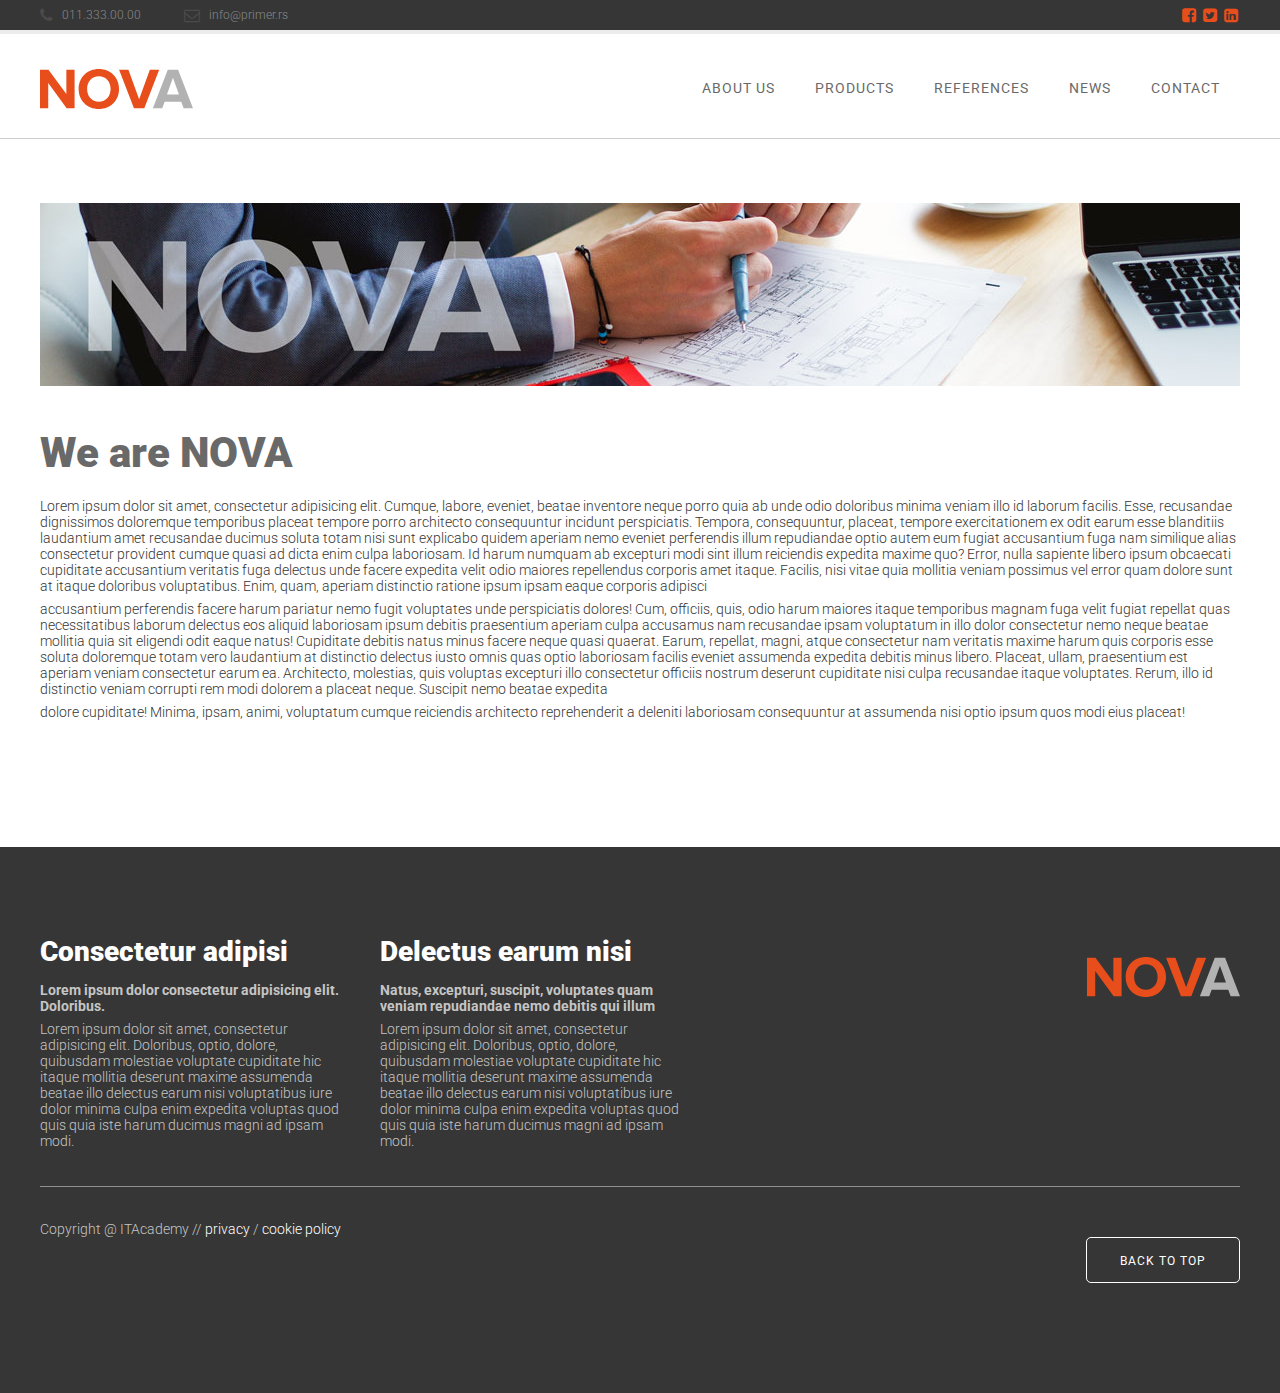
<file: about.html>
<!doctype html>
<html>
<head>
<meta charset="UTF-8">
<meta name="theme-color" content="#e84e1b">
<meta name="viewport" content="width=device-width">
<title>NOVA by ITAcademy</title>

<script src="http://ajax.googleapis.com/ajax/libs/jquery/1.8.2/jquery.min.js"></script>
<script src="js/jquery.bxslider.min.js"></script>

<link rel="stylesheet" type="text/css" href="css/font-awesome.min.css">
<link href='https://fonts.googleapis.com/css?family=Roboto:400,100,300,300italic,100italic,400italic,500,500italic,700,700italic,900,900italic&subset=latin,latin-ext' rel='stylesheet' type='text/css'>
<link rel="stylesheet" type="text/css" href="css/jquery.bxslider.css">
<link rel="stylesheet" type="text/css" href="css/style.css">



<script>
  $(function() {
    $('a[href*="#"]:not([href="#"])').click(function() {
      if (location.pathname.replace(/^\//,'') == this.pathname.replace(/^\//,'') && location.hostname == this.hostname) {
        var target = $(this.hash);
        target = target.length ? target : $('[name=' + this.hash.slice(1) +']');
        if (target.length) {
          $('html, body').animate({
            scrollTop: target.offset().top
          }, 1000);
          return false;
        }
      }
    });
  });
</script>

<script>
$(document).ready(function() {
		
	var respmenu 		= $('#respmenu');
	var	menu 			= $('#nav>ul');

	$(respmenu).on('click', function(e) {
		e.preventDefault();
		menu.slideToggle();
	});
	
	$(window).resize(function(){
		var sirina = $(window).width();
		if(sirina > 768 && menu.is(':hidden')) {
			menu.removeAttr('style');
		}	
	});
	
});	
	


</script>



</head>

<body>

<a name="top"></a>
	<header id="header">
    
    	<div id="headerTop">
        	<div class="wrapper">
            	<div id="headerTopLeft">
					<span><i class="fa fa-lg fa-phone"></i>&nbsp;&nbsp;&nbsp;011.333.00.00</span>
					<span><i class="fa fa-lg fa-envelope-o"></i>&nbsp;&nbsp;&nbsp;info@primer.rs</span>
                </div>
            	<div id="headerTopRight">
                	<a href="#" target="_blank"><i class="fa fa-lg fa-facebook-square"></i></a>
                	<a href="#" target="_blank"><i class="fa fa-lg fa-twitter-square"></i></a>
                	<a href="#" target="_blank"><i class="fa fa-lg fa-linkedin-square"></i></a>
                </div>
            </div>
        </div>
        
        <div id="headerBottom">
        	<div class="wrapper">
            
            	<div id="logo">
                	<a href="index.html">
                    	<img src="images/logo.svg" alt="logo">
                    </a>
                </div>
                
                <nav id="nav">
                	<ul>
                    	<li><a href="about.html">about us</a></li>
                    	<li><a href="products.html">products</a></li>
                    	<li><a href="references.html">references</a></li>
                    	<li><a href="news.html">news</a></li>
                    	<li><a href="contact.html">contact</a></li>
                    </ul>
                    <a href="#" id="respmenu" class="button"><i class="fa fa-lg fa-navicon"></i>&nbsp;&nbsp;&nbsp;&nbsp;Navigation</a>
                </nav>
            
            </div>
        </div>   
    
    </header><!-- kraj #header -->
    
    
    
    <section id="central">
    	<div class="wrapper">
        
        	<main id="mainFull">
				<p><img src="images/about-banner.jpg" alt=""></p>

            	<h1>We are NOVA</h1>
                <p>Lorem ipsum dolor sit amet, consectetur adipisicing elit. Cumque, labore, eveniet, beatae inventore neque porro quia ab unde odio doloribus minima veniam illo id laborum facilis. Esse, recusandae dignissimos doloremque temporibus placeat tempore porro architecto consequuntur incidunt perspiciatis. Tempora, consequuntur, placeat, tempore exercitationem ex odit earum esse blanditiis laudantium amet recusandae ducimus soluta totam nisi sunt explicabo quidem aperiam nemo eveniet perferendis illum repudiandae optio autem eum fugiat accusantium fuga nam similique alias consectetur provident cumque quasi ad dicta enim culpa laboriosam. Id harum numquam ab excepturi modi sint illum reiciendis expedita maxime quo? Error, nulla sapiente libero ipsum obcaecati cupiditate accusantium veritatis fuga delectus unde facere expedita velit odio maiores repellendus corporis amet itaque. Facilis, nisi vitae quia mollitia veniam possimus vel error quam dolore sunt at itaque doloribus voluptatibus. Enim, quam, aperiam distinctio ratione ipsum ipsam eaque corporis adipisci</p>
                <p> accusantium perferendis facere harum pariatur nemo fugit voluptates unde perspiciatis dolores! Cum, officiis, quis, odio harum maiores itaque temporibus magnam fuga velit fugiat repellat quas necessitatibus laborum delectus eos aliquid laboriosam ipsum debitis praesentium aperiam culpa accusamus nam recusandae ipsam voluptatum in illo dolor consectetur nemo neque beatae mollitia quia sit eligendi odit eaque natus! Cupiditate debitis natus minus facere neque quasi quaerat. Earum, repellat, magni, atque consectetur nam veritatis maxime harum quis corporis esse soluta doloremque totam vero laudantium at distinctio delectus iusto omnis quas optio laboriosam facilis eveniet assumenda expedita debitis minus libero. Placeat, ullam, praesentium est aperiam veniam consectetur earum ea. Architecto, molestias, quis voluptas excepturi illo consectetur officiis nostrum deserunt cupiditate nisi culpa recusandae itaque voluptates. Rerum, illo id distinctio veniam corrupti rem modi dolorem a placeat neque. Suscipit nemo beatae expedita</p>
                <p>dolore cupiditate! Minima, ipsam, animi, voluptatum cumque reiciendis architecto reprehenderit a deleniti laboriosam consequuntur at assumenda nisi optio ipsum quos modi eius placeat!</p>
            </main>
        
            
        </div>
    </section>
    
    
    
    <footer id="footer" class="negative">
    	<div class="wrapper">
    		
            <div class="footerBlock">
            	<h3>Consectetur adipisi</h3>
            	<p class="bold">Lorem ipsum dolor consectetur adipisicing elit. Doloribus.</p>
                <p>Lorem ipsum dolor sit amet, consectetur adipisicing elit. Doloribus, optio, dolore, quibusdam molestiae voluptate cupiditate hic itaque mollitia deserunt maxime assumenda beatae illo delectus earum nisi voluptatibus iure dolor minima culpa enim expedita voluptas quod quis quia iste harum ducimus magni ad ipsam modi.</p>
            </div>
            <div class="footerBlock">
            	<h3>Delectus earum nisi</h3>
            	<p class="bold">Natus, excepturi, suscipit, voluptates quam veniam repudiandae nemo debitis qui illum</p>
                <p>Lorem ipsum dolor sit amet, consectetur adipisicing elit. Doloribus, optio, dolore, quibusdam molestiae voluptate cupiditate hic itaque mollitia deserunt maxime assumenda beatae illo delectus earum nisi voluptatibus iure dolor minima culpa enim expedita voluptas quod quis quia iste harum ducimus magni ad ipsam modi.</p>
            </div>
            
            <div class="footerBlockR">
            	<img src="images/logo.svg">
            </div>
            
    	</div>
        <div class="wrapper" id="footerBottom">
        	<a href="#top" class="button">back to top</a>
        	<p>Copyright @ ITAcademy // <a href="#">privacy</a> / <a href="#">cookie policy</a> </p>
        
        </div>
    </footer>
    

</body>
</html>
</file>
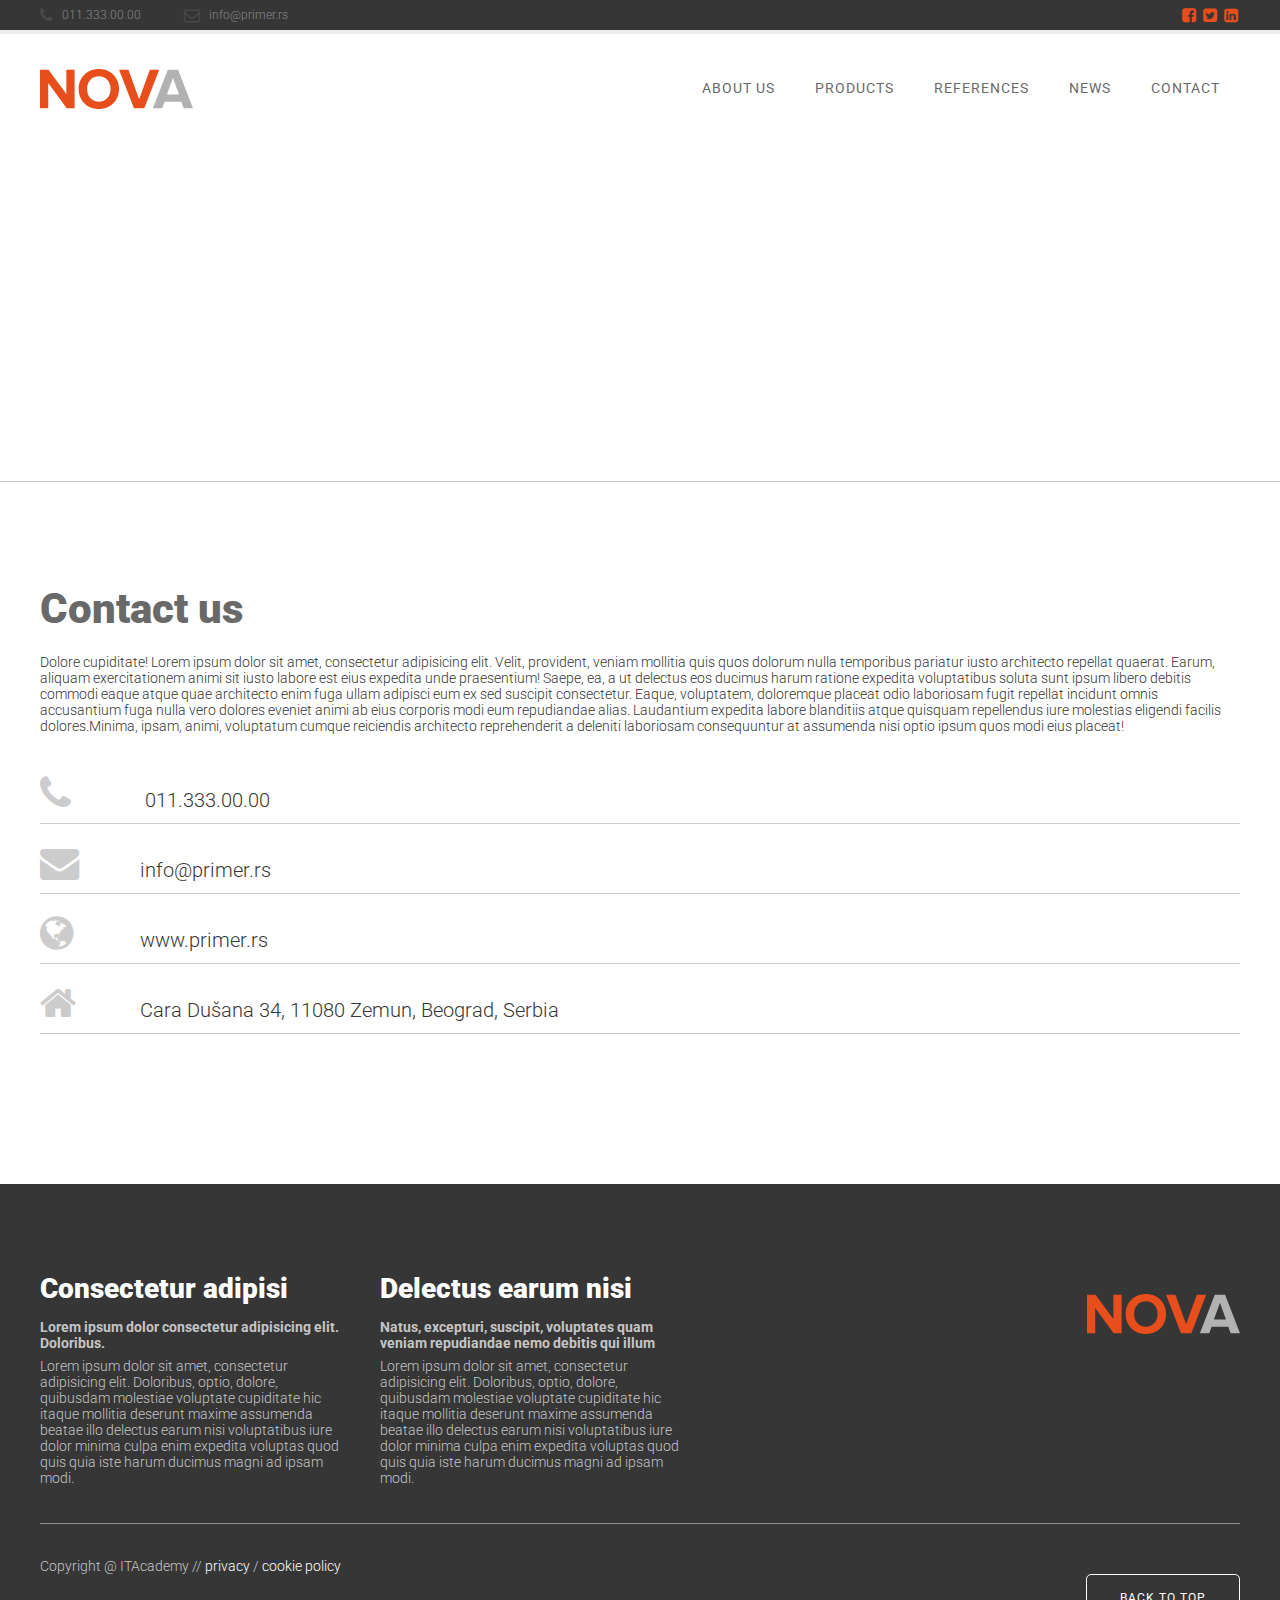
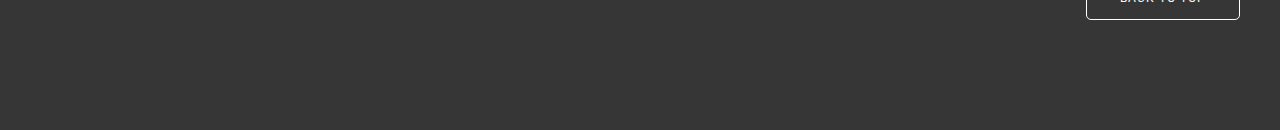
<file: contact.html>
<!doctype html>
<html>
<head>
<meta charset="UTF-8">
<meta name="theme-color" content="#e84e1b">
<meta name="viewport" content="width=device-width">
<title>NOVA by ITAcademy</title>

<script src="http://ajax.googleapis.com/ajax/libs/jquery/1.8.2/jquery.min.js"></script>
<script src="js/jquery.bxslider.min.js"></script>

<link rel="stylesheet" type="text/css" href="css/font-awesome.min.css">
<link href='https://fonts.googleapis.com/css?family=Roboto:400,100,300,300italic,100italic,400italic,500,500italic,700,700italic,900,900italic&subset=latin,latin-ext' rel='stylesheet' type='text/css'>
<link rel="stylesheet" type="text/css" href="css/jquery.bxslider.css">
<link rel="stylesheet" type="text/css" href="css/style.css">



<script>
  $(function() {
    $('a[href*="#"]:not([href="#"])').click(function() {
      if (location.pathname.replace(/^\//,'') == this.pathname.replace(/^\//,'') && location.hostname == this.hostname) {
        var target = $(this.hash);
        target = target.length ? target : $('[name=' + this.hash.slice(1) +']');
        if (target.length) {
          $('html, body').animate({
            scrollTop: target.offset().top
          }, 1000);
          return false;
        }
      }
    });
  });
</script>

<script>
$(document).ready(function() {
		
	var respmenu 		= $('#respmenu');
	var	menu 			= $('#nav>ul');

	$(respmenu).on('click', function(e) {
		e.preventDefault();
		menu.slideToggle();
	});
	
	$(window).resize(function(){
		var sirina = $(window).width();
		if(sirina > 768 && menu.is(':hidden')) {
			menu.removeAttr('style');
		}	
	});
	
});	
	


</script>



</head>

<body>

<a name="top"></a>
	<header id="header">
    
    	<div id="headerTop">
        	<div class="wrapper">
            	<div id="headerTopLeft">
					<span><i class="fa fa-lg fa-phone"></i>&nbsp;&nbsp;&nbsp;011.333.00.00</span>
					<span><i class="fa fa-lg fa-envelope-o"></i>&nbsp;&nbsp;&nbsp;info@primer.rs</span>
                </div>
            	<div id="headerTopRight">
                	<a href="#" target="_blank"><i class="fa fa-lg fa-facebook-square"></i></a>
                	<a href="#" target="_blank"><i class="fa fa-lg fa-twitter-square"></i></a>
                	<a href="#" target="_blank"><i class="fa fa-lg fa-linkedin-square"></i></a>
                </div>
            </div>
        </div>
        
        <div id="headerBottom">
        	<div class="wrapper">
            
            	<div id="logo">
                	<a href="index.html">
                    	<img src="images/logo.svg" alt="logo">
                    </a>
                </div>
                
                <nav id="nav">
                	<ul>
                    	<li><a href="about.html">about us</a></li>
                    	<li><a href="products.html">products</a></li>
                    	<li><a href="references.html">references</a></li>
                    	<li><a href="news.html">news</a></li>
                    	<li><a href="contact.html">contact</a></li>
                    </ul>
                    <a href="#" id="respmenu" class="button"><i class="fa fa-lg fa-navicon"></i>&nbsp;&nbsp;&nbsp;&nbsp;Navigation</a>
                </nav>
            
            </div>
        </div>   
    
    </header><!-- kraj #header -->
    
    
    	<iframe id="map" src="https://www.google.com/maps/embed?pb=!1m18!1m12!1m3!1d2828.6718489299697!2d20.40235951568701!3d44.848615782326945!2m3!1f0!2f0!3f0!3m2!1i1024!2i768!4f13.1!3m3!1m2!1s0x475a65b17b627421%3A0x6d6130bffc362462!2sITAcademy!5e0!3m2!1sen!2srs!4v1464390655844" frameborder="0" style="border:0" allowfullscreen></iframe>
    
    <section id="central">
    
    
    	<div class="wrapper">
        
        	<main id="mainFull">

            	<h1>Contact us</h1>
                
                <p>Dolore cupiditate! Lorem ipsum dolor sit amet, consectetur adipisicing elit. Velit, provident, veniam mollitia quis quos dolorum nulla temporibus pariatur iusto architecto repellat quaerat. Earum, aliquam exercitationem animi sit iusto labore est eius expedita unde praesentium! Saepe, ea, a ut delectus eos ducimus harum ratione expedita voluptatibus soluta sunt ipsum libero debitis commodi eaque atque quae architecto enim fuga ullam adipisci eum ex sed suscipit consectetur. Eaque, voluptatem, doloremque placeat odio laboriosam fugit repellat incidunt omnis accusantium fuga nulla vero dolores eveniet animi ab eius corporis modi eum repudiandae alias. Laudantium expedita labore blanditiis atque quisquam repellendus iure molestias eligendi facilis dolores.Minima, ipsam, animi, voluptatum cumque reiciendis architecto reprehenderit a deleniti laboriosam consequuntur at assumenda nisi optio ipsum quos modi eius placeat!</p>
                
                <div class="contactInfo">
                    <p><i class="fa fa-2x fa-phone"></i> 011.333.00.00</p>
                    <p><i class="fa fa-2x fa-envelope"></i>info@primer.rs</p>
                    <p><i class="fa fa-2x fa-globe"></i>www.primer.rs</p>
                    <p><i class="fa fa-2x fa-home"></i>Cara Dušana 34, 11080 Zemun, Beograd, Serbia</p>
                </div>
                
            </main>
        
            
        </div>
    </section>
    
    
    
    <footer id="footer" class="negative">
    	<div class="wrapper">
    		
            <div class="footerBlock">
            	<h3>Consectetur adipisi</h3>
            	<p class="bold">Lorem ipsum dolor consectetur adipisicing elit. Doloribus.</p>
                <p>Lorem ipsum dolor sit amet, consectetur adipisicing elit. Doloribus, optio, dolore, quibusdam molestiae voluptate cupiditate hic itaque mollitia deserunt maxime assumenda beatae illo delectus earum nisi voluptatibus iure dolor minima culpa enim expedita voluptas quod quis quia iste harum ducimus magni ad ipsam modi.</p>
            </div>
            <div class="footerBlock">
            	<h3>Delectus earum nisi</h3>
            	<p class="bold">Natus, excepturi, suscipit, voluptates quam veniam repudiandae nemo debitis qui illum</p>
                <p>Lorem ipsum dolor sit amet, consectetur adipisicing elit. Doloribus, optio, dolore, quibusdam molestiae voluptate cupiditate hic itaque mollitia deserunt maxime assumenda beatae illo delectus earum nisi voluptatibus iure dolor minima culpa enim expedita voluptas quod quis quia iste harum ducimus magni ad ipsam modi.</p>
            </div>
            
            <div class="footerBlockR">
            	<img src="images/logo.svg">
            </div>
            
    	</div>
        <div class="wrapper" id="footerBottom">
        	<a href="#top" class="button">back to top</a>
        	<p>Copyright @ ITAcademy // <a href="#">privacy</a> / <a href="#">cookie policy</a> </p>
        
        </div>
    </footer>
    

</body>
</html>
</file>
<file: css/style.css>
@charset "UTF-8";
/* CSS Document */

body {
	margin:0;
	padding:0;
	background:#FFF;
	font-size:14px;
	font-family: 'Roboto', Arial, sans-serif;
	color:#363636;
	font-weight:300;
}
h1, h2, h3, h4, h5, h6 {
	font-weight:900;
	margin:1em 0 0.5em;
	color:#696969;
}

h1 { font-size:3em;}
h2 { font-size:2.2em;}
h3 { font-size:2em;}
h4 { font-size:1.6em;}
h5 { font-size:1.4em;}
h6 { font-size:1.2em;}

p {
	margin:0.3em 0 0.5em;
}
img {
	vertical-align:bottom;
	max-width:100%;
}

.bold {
	font-weight:700;
}

a:link,
a:visited {
	text-decoration:none;
	color:#e84e1b;
	transition:0.2s all ease;
}
a:hover {
	text-decoration:none;
	color:#f39200;
}
a:active {
	color:#696969;
}


.negative {
	color:#FFFFFF;
}

.negative h1,
.negative h2,
.negative h3,
.negative h4,
.negative h5,
.negative h6 {
	color:#FFFFFF;
}

.negative a:link,
.negative a:visited {
	color:#FFF;
}
.negative a:hover {
	color:#FFF;
	text-decoration:underline;
}
.negative a:active {
	color:#FFF;
}



.button {
    border: 1px solid #e84e1b;
    border-radius: 5px;
    color: #e84e1b;
    display: inline-block;
    font-size: 12px;
    font-weight: 400;
    letter-spacing: 1px;
    line-height: 1;
    padding: 17px 33px 15px;
	margin:20px 0;
    text-transform: uppercase;
    transition: all 0.2s ease;
}

.button:hover {
	background:#e84e1b;
	color:#fff;
}


.negative .button {
    border: 1px solid #FFF;
    color: #FFF;
}

.negative .button:hover {
	background: #FFF;
    color: #e84e1b;
	text-decoration:none;
}





.wrapper {
	width:1200px;
	margin:0 auto;
}

.wrapper:after {
  content: "";
  display: table;
  clear: both;
}

#header {
	background:#FFF;
}

#headerTop {
	background:#363636;
	color:#898989;
	font-weight:300;
	padding:8px 0;
	font-size:12px;
	border-bottom:4px solid #ececec;
}
#headerTopLeft span {
	margin-right:40px;
}
#headerTopLeft span i {
	color:#4A4A4A;
}

#headerTopLeft {
	float:left;
}
#headerTopRight {
	float:right;
}
#headerTopRight i {
	margin:0 2px;
}

#headerBottom {
}

#logo {
	float:left;
}

#logo img {
	height:40px;
	padding:35px 0 25px;
}
#nav {
	float:right;
}

#nav ul {
	list-style:none;
	margin:0;
	padding:0;
}
#nav ul li {
	float:left;
}
#nav ul li a {
	display:block;
	padding:44px 20px 36px;
	height:20px;
	line-height:20px;
	font-size:14px;
	font-weight:400;
	text-transform:uppercase;
	letter-spacing:1px;
}
#nav ul li a:link,
#nav ul li a:visited {
	color:#696969;
	text-decoration:none;
	border-bottom:4px solid #FFF; 
	transition:0.2s all ease;
}
#nav ul li a:hover {
	color:#e84e1b;
	border-bottom:4px solid #e84e1b; 
	background:#F5F2F1;
}


#respmenu {
	display:none;
	font-size:1.2em;
	margin-top:40px;
}



#hero {
	background:url(../images/hero.jpg) center center / cover fixed;
	padding:180px 0;
	text-align:center;
}


#products {
	background:#F2F2F2;
	padding:50px 0 120px;
	text-align:center;
}

#products .product {
	width:200px;
	padding:35px 35px 15px;
	margin-top:100px;
	margin-right:40px;
	background:#FFF;
	float:left;
	text-align:center;
	position:relative;
	top:0;
    transition: all 0.2s ease;
}
#products .product:nth-of-type(4n) {
	margin-right:0;
}

#products .product span {
	position:absolute;
	left:50%;
	top:-30px;
	width:60px;
	height:60px;
	background:#D9D9D9;
	margin-left:-30px;
	font-size:30px;
	border-radius:32px;
    transition: all 0.2s ease;
}
#products .product span i {
	margin-top:15px;
}

#products .product:hover span {
	background:#CDCDCD;
}


#products .product:hover {
	top:-10px;
}
#products .product:hover .button {
	animation:product-dugme infinite 1s alternate;
}
@keyframes product-dugme {
	0% {
		transform:scale(1);
	}
	100% {
		transform:scale(1.1);
	}
}


#about {
	background:url(../images/about.jpg) center center / cover;
	padding:100px 0;
	font-size:1.2em;
}
#about .back {
	background:rgba(0,0,0,0.3);
	border-radius:2px;
	padding:20px 40px;
	width:600px;
}


#partner {
	padding:60px 0 100px;
	text-align:center;
}
.bx-wrapper .bx-viewport {
	box-shadow:none !important;
}



#footer {
	padding:60px 0;
	background:#363636;
	color:#C5C5C5;
}

.footerBlock {
	float:left;
	margin-right:40px;
	width:300px;
}
.footerBlockR {
	float:right;
}
.footerBlockR img {
	height:40px;
	margin-top:50px;
}

#footerBottom {
	border-top:1px solid #909090;
	margin-top:30px;
	padding:30px 0;
}

#footerBottom .button {
	float:right;
}






#central {
	border-top:1px solid #CCC;
	padding:60px 0 120px;
}






.product2 {
	overflow:hidden;
	margin:40px 0;
}
.product2 img {
	float:left;
}
.productInner {
	padding-left:400px;
}
.productInner h2 {
	margin-top:0px;
}







.referenceLink {
	width:220px;
	margin:0 25px 25px 0;
	display:block;
	float:left;
}
.referenceLink:nth-of-type(5n) {
	margin-right:0;
}



.article {
	border-bottom:1px solid #CCC;
	padding:20px 0;
	margin-bottom:20px;
	overflow:hidden;
}

.article header {
	border-bottom:1px solid #EEE;
	margin-bottom:10px;
}

.article header p {
	font-size:12px;
	text-transform:uppercase;
}

.article .articleImg {
	float:right;
	margin:0 0 0 30px;
}

.article h2 {
	margin-top:0;
}






#main {
	width:800px;
	float:left;
}

#sidebar {
	width:300px;
	float:right;
}




#map {
	width:100%;
	height:340px;
}




.contactInfo {
	margin:30px 0;
}

.contactInfo p {
	border-bottom:1px solid #ccc;
	padding:10px 0;
	font-size:1.4em;
}

.contactInfo i {
	width:100px;
	color:#ccc;
}



@media screen and (min-width:1024px) and (max-width:1260px) {
	.wrapper {
		width:960px;
	}
	#products .product {
		width:380px;
		margin-right:60px;
	}
	#products .product:nth-of-type(4n) {
		margin-right:60px;
	}
	#products .product:nth-of-type(2n) {
		margin-right:0;
	}
	
	
	
	.referenceLink {
		width:210px;
		margin:0 40px 40px 0;
	}
	.referenceLink:nth-of-type(5n) {
		margin-right:40px;
	}
	.referenceLink:nth-of-type(4n) {
		margin-right:0;
	}


	#main {
		width:600px;
		float:left;
	}
	
	#sidebar {
		width:280px;
		float:right;
	}

}

@media screen and (min-width:768px) and (max-width:1023px) {
	.wrapper {
		width:700px;
	}
	#products .product {
		width:260px;
		margin-right:40px;
	}
	#products .product:nth-of-type(4n) {
		margin-right:40px;
	}
	#products .product:nth-of-type(2n) {
		margin-right:0;
	}
	#about .back {
		width:400px;
	}
	#logo {
		float:none;
		text-align:center;
	}
	
	#nav {
		float:none;
	}
	
	.referenceLink {
		width:210px;
		margin:0 35px 35px 0;
	}
	.referenceLink:nth-of-type(5n) {
		margin-right:35px;
	}
	.referenceLink:nth-of-type(3n) {
		margin-right:0;
	}
	#main {
		width:480px;
		float:left;
	}
	
	#sidebar {
		width:200px;
		float:right;
	}
}

@media screen and (max-width:767px) {
	.wrapper {
		width:80%;
	}
	
	#logo {
		float:none;
		text-align:center;
	}
	#respmenu {
		display:block;
	}
	
	#nav {
		float:none;
	}
	#nav ul {
		display:none;
	}
	#nav ul li {
		float:none;
		border-bottom:1px solid #ccc;
	}
	#products .product {
		width:auto;
		margin-right:0;
	}
	#products .product:nth-of-type(4n) {
		margin-right:0;
	}
	#about .back {
		width:auto;
	}
	
	
		
	
	.product2 {
		overflow:hidden;
		margin:40px 0;
		border-top:1px solid #CCC;
		padding-top:30px;
	}
	.product2 img {
		float:none;
	}
	.productInner {
		padding-left:0;
	}
	.productInner h2 {
		margin-top:20px;
	}

	.referenceLink {
		width:100%;
		margin:0 0 35px 0;
	}
	.referenceLink:nth-of-type(5n) {
		margin-right:0;
	}
	
	
	.contactInfo i {
		display:block;
		margin-bottom:10px;
		color:#ccc;
	}
	
	
	
	
	.article .articleImg {
		float:none;
		margin:0 0 20px 0;
	}
	
	.article h2 {
		margin-top:20px;
	}
	
	
	
	#main,
	#sidebar {
		width:auto;
		float:none;
	}
	
	
	#headerTopLeft,
	#headerTopRight {
		float:none;
		margin-bottom:20px;
	}
	
	.footerBlock,
	.footerBlockR {
		width:auto;
		float:none;
	}

}
</file>
